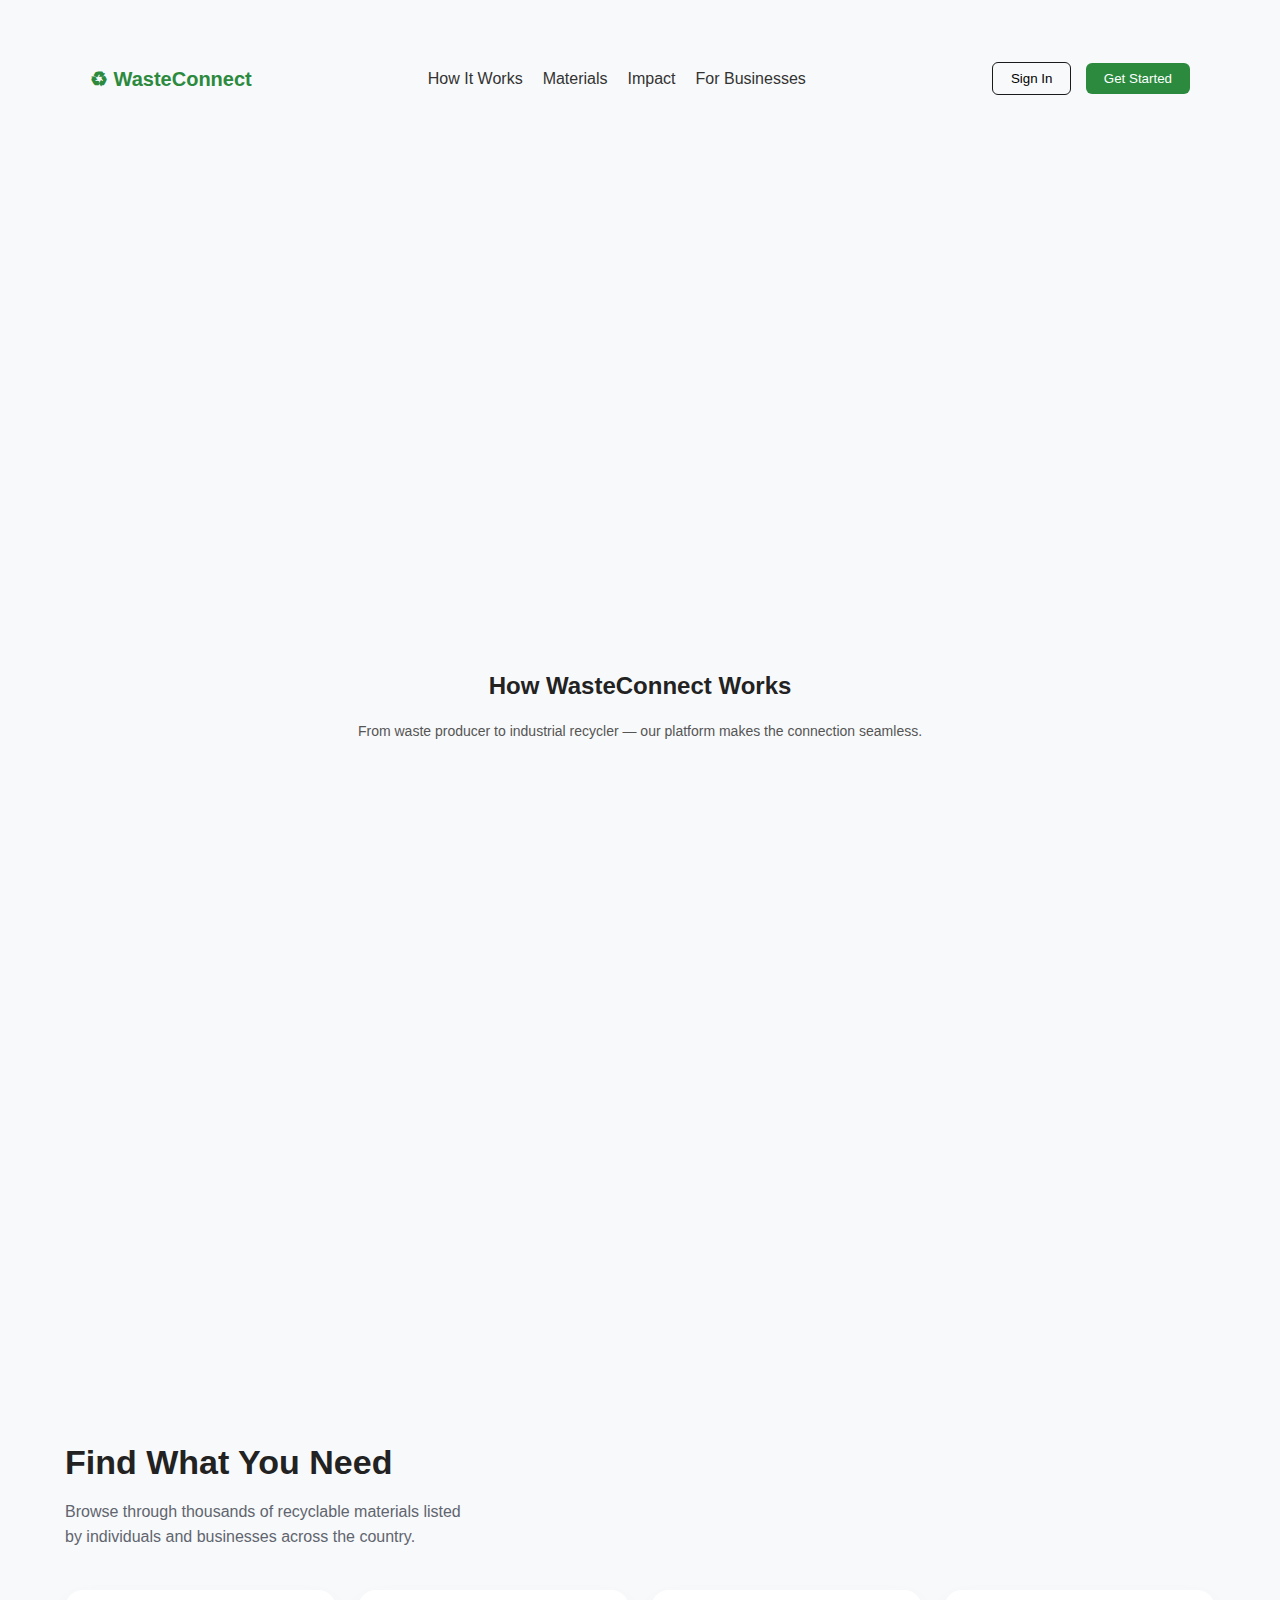
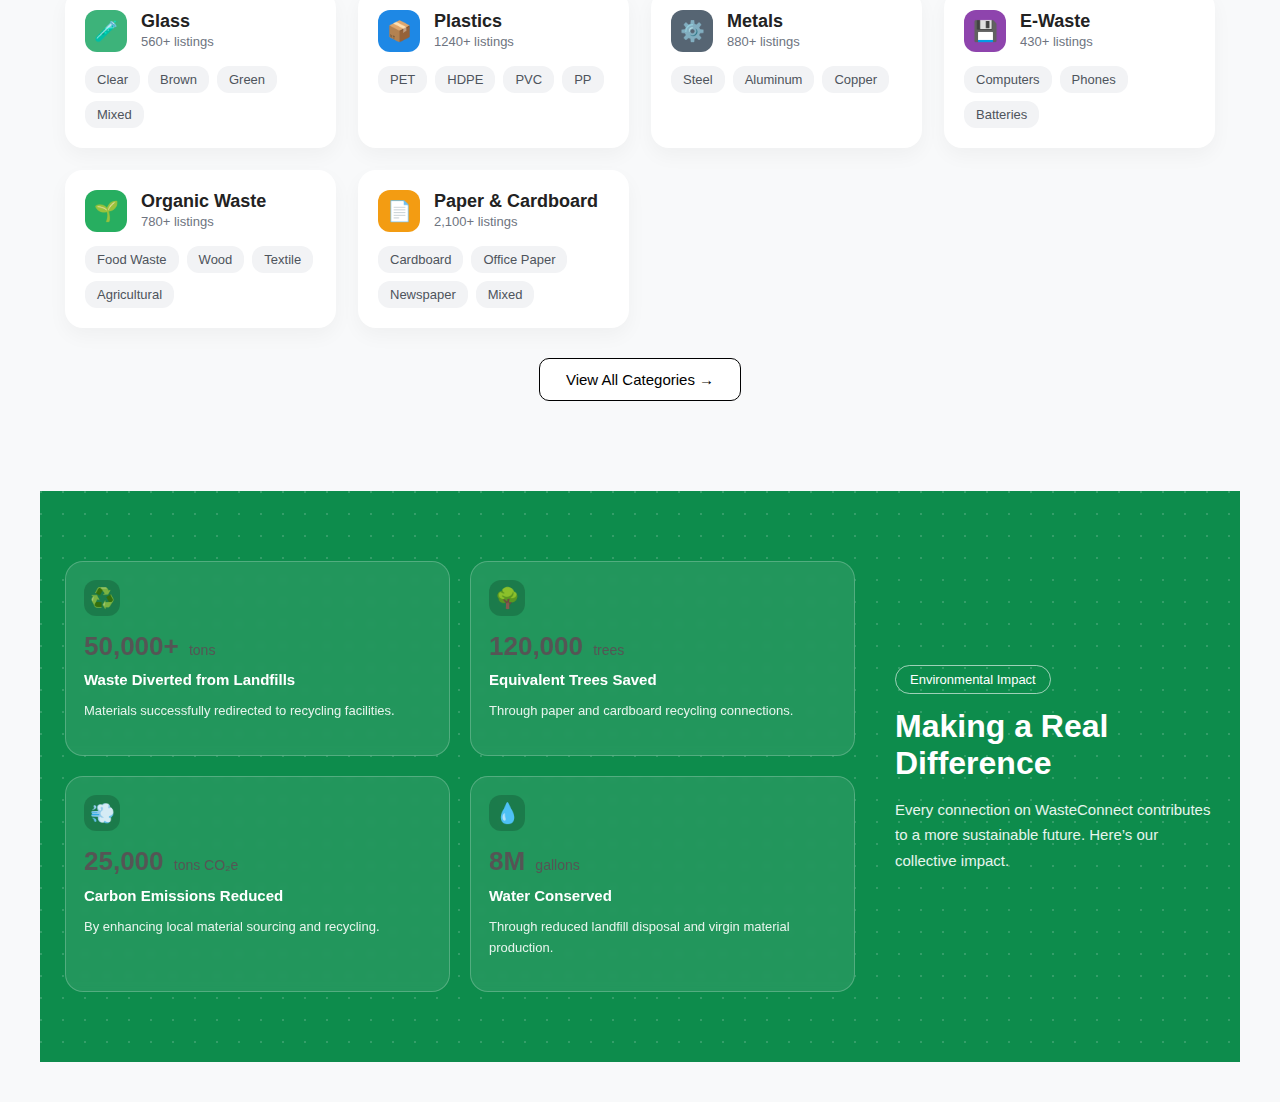
<file: html/index.html>
<!DOCTYPE html>
<html lang="en">
<head>
    <meta charset="UTF-8">
    <meta name="viewport" content="width=device-width, initial-scale=1.0">
    <title>WasteConnect</title>
    <link rel="stylesheet" href="web.css">
    
</head>

<body>

<header>
    <div class="logo">♻ WasteConnect</div>

    <!-- MOBILE MENU CHECKBOX -->
    <input type="checkbox" id="menu-toggle">
    <label for="menu-toggle" class="hamburger">☰</label>

    <nav>
        <a href="#">How It Works</a>
        <a href="#">Materials</a>
        <a href="#">Impact</a>
        <a href="#">For Businesses</a>
    </nav>

    <div class="auth-buttons">
        <button class="sign-in">Sign In</button>
        <button class="get-started">Get Started</button>
    </div>
</header>


<section class="hero">

    <h1 class="fade-up">
        Turn Waste Into <br>
        <span>Valuable Resources</span>
    </h1>

    <p class="subtext fade-up">
        Connect recyclable waste with industries that need it.
        Join the circular economy marketplace that reduces waste and creates sustainable value.
    </p>

    <div class="cta-buttons fade-up">
        <button class="primary">List Your Waste</button>
        <a href="findmaterials.html" class="secondary" style="text-decoration: none;
        color: green;" >Find Materials</a>
    </div>

    <div class="stats fade-up">
        <div>
            <h2>50K+</h2>
            <p>Tons Recycled</p>
        </div>
        <div>
            <h2>2,500+</h2>
            <p>Active Listings</p>
        </div>
        <div>
            <h2>800+</h2>
            <p>Partner Factories</p>
        </div>
        <div>
            <h2>35%</h2>
            <p>Cost Savings</p>
        </div>
    </div>

</section>

<section class="how-it-works">
  <h2>How WasteConnect Works</h2>
  <p>From waste producer to industrial recycler — our platform makes the connection seamless.</p>

  <div class="steps-container line">

    <div class="step-card">
      
      <div class="step-number">1</div>
      <div class="icon green"><i class="fas fa-upload"></i></div>
      <h3>List Your Materials</h3>
      <p>Upload details about your recyclable materials including type, quantity, and location.</p>
    </div>

    <div class="step-card">
      
      <div class="step-number">2</div>
      <div class="icon blue"><i class="fas fa-search"></i></div>
      <h3>Get Discovered</h3>
      <p>Factories and recyclers search for materials like yours. Your listing reaches verified industrial partners.</p>
    </div>

    <div class="step-card">
      
      <div class="step-number">3</div>
      <div class="icon orange"><i class="fas fa-handshake"></i></div>
      <h3>Connect & Negotiate</h3>
      <p>Communicate directly with interested buyers. Agree on pricing, pickup schedules, and terms.</p>
    </div>

    <div class="step-card">
      <div class="line"></div>
      <div class="step-number">4</div>
      <div class="icon darkgreen"><i class="fas fa-truck"></i></div>
      <h3>Complete the Exchange</h3>
      <p>Arrange pickup or delivery. Track your environmental impact as waste becomes a valuable resource.</p>
    </div>

  </div>
</section>

<section class="materials-section">

    <div class="materials-left">
        <h1>Find What You Need</h1>
        <p class="materials-subtext">
            Browse through thousands of recyclable materials listed by individuals 
            and businesses across the country.
        </p>
    </div>

    <div class="materials-grid">

        <!-- Glass -->
        <div class="material-card">
            <div class="material-header">
                <div class="material-icon green">🧪</div>
                <div>
                    <h2>Glass</h2>
                    <span class="listing-count">560+ listings</span>
                </div>
            </div>

            <div class="tags">
                <span>Clear</span>
                <span>Brown</span>
                <span>Green</span>
                <span>Mixed</span>
            </div>
        </div>

        <!-- Plastics -->
        <div class="material-card">
            <div class="material-header">
                <div class="material-icon blue">📦</div>
                <div>
                    <h2>Plastics</h2>
                    <span class="listing-count">1240+ listings</span>
                </div>
            </div>

            <div class="tags">
                <span>PET</span>
                <span>HDPE</span>
                <span>PVC</span>
                <span>PP</span>
            </div>
        </div>

        <!-- Metals -->
        <div class="material-card">
            <div class="material-header">
                <div class="material-icon steel">⚙️</div>
                <div>
                    <h2>Metals</h2>
                    <span class="listing-count">880+ listings</span>
                </div>
            </div>

            <div class="tags">
                <span>Steel</span>
                <span>Aluminum</span>
                <span>Copper</span>
            </div>
        </div>

        <!-- E-Waste -->
        <div class="material-card">
            <div class="material-header">
                <div class="material-icon purple">💾</div>
                <div>
                    <h2>E-Waste</h2>
                    <span class="listing-count">430+ listings</span>
                </div>
            </div>

            <div class="tags">
                <span>Computers</span>
                <span>Phones</span>
                <span>Batteries</span>
            </div>
        </div>

        <!-- Organic Waste -->
        <div class="material-card">
            <div class="material-header">
                <div class="material-icon green2">🌱</div>
                <div>
                    <h2>Organic Waste</h2>
                    <span class="listing-count">780+ listings</span>
                </div>
            </div>

            <div class="tags">
                <span>Food Waste</span>
                <span>Wood</span>
                <span>Textile</span>
                <span>Agricultural</span>
            </div>
        </div>

        <!-- Paper & Cardboard -->
        <div class="material-card">
            <div class="material-header">
                <div class="material-icon yellow">📄</div>
                <div>
                    <h2>Paper & Cardboard</h2>
                    <span class="listing-count">2,100+ listings</span>
                </div>
            </div>

            <div class="tags">
                <span>Cardboard</span>
                <span>Office Paper</span>
                <span>Newspaper</span>
                <span>Mixed</span>
            </div>
        </div>

    </div>

    <div class="view-all-container">
        <button class="view-all-btn">View All Categories →</button>
    </div>

</section>

<!-- IMPACT / MAKING A REAL DIFFERENCE -->
<section class="impact-section">

  <div class="impact-inner">

    <!-- LEFT: METRIC CARDS -->
    <div class="impact-grid">

      <!-- Card 1 -->
      <article class="impact-card">
        <div class="impact-icon">♻️</div>
        <p class="impact-value">50,000+ <span>tons</span></p>
        <h3 class="impact-title">Waste Diverted from Landfills</h3>
        <p class="impact-desc">
          Materials successfully redirected to recycling facilities.
        </p>
      </article>

      <!-- Card 2 -->
      <article class="impact-card">
        <div class="impact-icon">🌳</div>
        <p class="impact-value">120,000 <span>trees</span></p>
        <h3 class="impact-title">Equivalent Trees Saved</h3>
        <p class="impact-desc">
          Through paper and cardboard recycling connections.
        </p>
      </article>

      <!-- Card 3 -->
      <article class="impact-card">
        <div class="impact-icon">💨</div>
        <p class="impact-value">25,000 <span>tons CO₂e</span></p>
        <h3 class="impact-title">Carbon Emissions Reduced</h3>
        <p class="impact-desc">
          By enhancing local material sourcing and recycling.
        </p>
      </article>

      <!-- Card 4 -->
      <article class="impact-card">
        <div class="impact-icon">💧</div>
        <p class="impact-value">8M <span>gallons</span></p>
        <h3 class="impact-title">Water Conserved</h3>
        <p class="impact-desc">
          Through reduced landfill disposal and virgin material production.
        </p>
      </article>

    </div>

    <!-- RIGHT: TEXT -->
    <div class="impact-text">
      <div class="impact-pill">Environmental Impact</div>
      <h2>Making a Real Difference</h2>
      <p>
        Every connection on WasteConnect contributes to a more sustainable
        future. Here’s our collective impact.
      </p>
    </div>

  </div>
</section>

</body>
</html>
</file>
<file: html/web.css>
/* GENERAL */
body {
    margin: 0;
    font-family: "Inter", sans-serif;
    color: #1a1a1a;
    background: white;
}

/* HEADER */
header {
    display: flex;
    justify-content: space-between;
    align-items: center;
    padding: 22px 50px;
    position: relative;
}

.logo {
    font-size: 20px;
    font-weight: 700;
    color: #2b8a3e;
}

nav {
    display: flex;
    gap: 20px;
}

nav a {
    text-decoration: none;
    color: #333;
    font-weight: 500;
}

/* AUTH BUTTONS */
.auth-buttons button {
    margin-left: 10px;
}

.sign-in {
    padding: 8px 18px;
    background: transparent;
    border: 1.5px solid #1a1a1a;
    border-radius: 6px;
    cursor: pointer;
}

.get-started {
    padding: 8px 18px;
    background: #2b8a3e;
    color: white;
    border: none;
    border-radius: 6px;
    cursor: pointer;
}

/* HAMBURGER (CSS ONLY) */
#menu-toggle {
    display: none;
}

.hamburger {
    display: none;
    font-size: 28px;
    cursor: pointer;
}

/* MOBILE MENU (CSS hack) */
#menu-toggle:checked ~ nav {
    display: block;
    position: absolute;
    top: 70px;
    right: 20px;
    background: white;
    padding: 20px;
    border-radius: 10px;
    box-shadow: 0 4px 15px rgba(0,0,0,0.15);
}

#menu-toggle:checked ~ nav a {
    display: block;
    margin-bottom: 10px;
}

/* HERO SECTION */
.hero {
    max-width: 900px;
    margin: 70px auto;
    padding: 0 20px;
}

.badge {
    display: inline-block;
    padding: 6px 14px;
    background: #e8f5e9;
    color: #2b8a3e;
    border-radius: 20px;
    font-size: 14px;
    margin-bottom: 20px;
}

/* TEXT */
h1 {
    font-size: 48px;
    font-weight: 700;
    line-height: 1.2;
}

h1 span {
    color: #2b8a3e;
}

.subtext {
    font-size: 18px;
    max-width: 600px;
    margin-top: 12px;
    margin-bottom: 35px;
    color: #444;
}

/* BUTTONS */
.cta-buttons {
    display: flex;
    gap: 18px;
    margin-bottom: 50px;
}

.primary, .secondary {
    padding: 14px 26px;
    border-radius: 8px;
    font-size: 16px;
    cursor: pointer;
    transition: transform 0.2s ease, box-shadow 0.2s ease;
}

.primary {
    background: #2b8a3e;
    color: white;
    border: none;
}

.secondary {
    background: transparent;
    border: 1.5px solid #333;
}

/* HOVER ANIMATION */
.primary:hover, .secondary:hover {
    transform: translateY(-3px);
    box-shadow: 0 6px 12px rgba(0,0,0,0.15);
}

/* STATS */
.stats {
    display: flex;
    gap: 80px;
    margin-top: 20px;
}

.stats h2 {
    font-size: 32px;
    color: #2b8a3e;
    margin: 0;
}

.stats p {
    font-size: 14px;
    color: #555;
    margin-top: 4px;
}

/* PURE CSS ANIMATIONS */
.fade-up {
    opacity: 0;
    animation: fadeSlide 1.2s ease-out forwards;
}

@keyframes fadeSlide {
    from {
        opacity: 0;
        transform: translateY(25px);
    }
    to {
        opacity: 1;
        transform: translateY(0);
    }
}

/* RESPONSIVE */
@media (max-width: 900px) {

    .auth-buttons {
        display: none;
    }

    nav {
        display: none;
        flex-direction: column;
    }

    .hamburger {
        display: block;
    }

    h1 {
        font-size: 36px;
    }

    .stats {
        flex-direction: column;
        gap: 25px;
    }
}

/* Global Styles */
body {
  font-family: Arial, sans-serif;
  margin: 0;
  padding: 40px;
  background: #f8f9fa;
  color: #222;
  transition: background 0.3s, color 0.3s;
}

.how-it-works {
  text-align: center;
  max-width: 1000px;
  margin: auto;
}

.steps-container {
  margin-top: 40px;
  display: grid;
  grid-template-columns: repeat(auto-fit, minmax(230px, 1fr));
  gap: 40px;
  position: relative;
}

/* Step Cards */
.step-card {
  background: white;
  border-radius: 14px;
  padding: 35px 25px;
  text-align: left;
  position: relative;
  box-shadow: 0 4px 16px rgba(0, 0, 0, 0.08);
  opacity: 0;
  transform: translateY(20px);
  animation: fadeUp 0.8s ease forwards;
  z-index: 1;
}

/* Fade in animation */
@keyframes fadeUp {
  to {
    opacity: 1;
    transform: translateY(0);
  }
}

/* Hover Effects */
.step-card:hover {
  transform: translateY(-10px) scale(1.03);
  box-shadow: 0 8px 22px rgba(0, 0, 0, 0.15);
}


.step-card:first-child .line {
  display: none;
}

/* Step Number Animation */
.step-number {
  width: 42px;
  height: 42px;
  background: #e7f0fc;
  border-radius: 50%;
  display: flex;
  align-items: center;
  justify-content: center;
  font-weight: bold;
  position: absolute;
  top: -20px;
  left: 15px;
  color: #1a73e8;
  animation: bump 1.5s infinite ease-in-out;
}

@keyframes bump {
  0%, 100% { transform: scale(1); }
  50% { transform: scale(1.15); }
}

/* Icons */
.icon {
  font-size: 28px;
  width: 50px;
  height: 50px;
  border-radius: 12px;
  display: flex;
  justify-content: center;
  align-items: center;
  margin-bottom: 15px;
  color: white;
  transition: transform 0.3s;
}

.step-card:hover .icon {
  transform: rotate(10deg) scale(1.1);
}

.green { background: #4caf50; }
.blue { background: #2196f3; }
.orange { background: #ff9800; }
.darkgreen { background:#444; }

h3 {
  margin: 12px 0;
  font-size: 20px;
}

p {
  font-size: 14px;
  line-height: 1.6;
  color: #555;
}

/* MATERIAL SECTION WRAPPER */
.materials-section {
    max-width: 1150px;
    margin: 70px auto;
    padding: 20px;
}

/* LEFT TITLE AREA */
.materials-left h1 {
    font-size: 34px;
    margin-bottom: 10px;
}

.materials-subtext {
    color: #60656f;
    font-size: 16px;
    max-width: 400px;
    margin-bottom: 40px;
}

/* GRID LAYOUT */
.materials-grid {
    display: grid;
    grid-template-columns: repeat(auto-fit, minmax(260px, 1fr));
    gap: 22px;
}

/* MATERIAL CARD */
.material-card {
    background: white;
    padding: 20px;
    border-radius: 18px;
    box-shadow: 0 8px 20px rgba(0,0,0,0.04);
    transition: 0.2s ease;
}

.material-card:hover {
    transform: translateY(-4px);
    box-shadow: 0 12px 28px rgba(0,0,0,0.07);
}

/* HEADER INSIDE CARD */
.material-header {
    display: flex;
    align-items: center;
    gap: 14px;
    margin-bottom: 14px;
}

.material-icon {
    width: 42px;
    height: 42px;
    border-radius: 12px;
    display: flex;
    align-items: center;
    justify-content: center;
    color: white;
    font-size: 20px;
}

/* Icon Colors */
.green { background: #3db37a; }
.blue { background: #1e88e5; }
.purple { background: #8e44ad; }
.steel { background: #566573; }
.green2 { background: #27ae60; }
.yellow { background: #f39c12; }

.material-card h2 {
    font-size: 18px;
    margin: 0;
}

.listing-count {
    font-size: 13px;
    color: #6e7480;
}

/* TAGS */
.tags {
    margin-top: 10px;
    display: flex;
    flex-wrap: wrap;
    gap: 8px;
}

.tags span {
    background: #f2f3f5;
    padding: 6px 12px;
    border-radius: 12px;
    font-size: 13px;
    color: #4e545c;
}

/* VIEW ALL BUTTON */
.view-all-container {
    text-align: center;
    margin-top: 30px;
}

.view-all-btn {
    padding: 12px 26px;
    border: 1.5px solid black;
    background: white;
    font-size: 15px;
    border-radius: 10px;
    cursor: pointer;
    transition: 0.2s ease;
}

.view-all-btn:hover {
    transform: translateY(-3px);
    box-shadow: 0 8px 18px rgba(0,0,0,0.1);
}
/* IMPACT SECTION */

.impact-section {
    padding: 70px 20px;
    background: #0d8c4c;
    color: #ffffff;
    /* subtle plus / dot pattern */
    background-image:
        radial-gradient(circle at 1px 1px, rgba(255,255,255,0.16) 1px, transparent 0);
    background-size: 22px 22px;
}

.impact-inner {
    max-width: 1150px;
    margin: 0 auto;
    display: flex;
    gap: 40px;
    align-items: center;
}

/* LEFT GRID OF CARDS */
.impact-grid {
    flex: 1.4;
    display: grid;
    grid-template-columns: repeat(2, minmax(0, 1fr));
    gap: 20px;
}

.impact-card {
    background: rgba(255,255,255,0.09);
    border-radius: 18px;
    padding: 18px 18px 20px;
    border: 1px solid rgba(255,255,255,0.22);
    backdrop-filter: blur(4px);
}

.impact-icon {
    width: 36px;
    height: 36px;
    border-radius: 12px;
    background: rgba(0,0,0,0.18);
    display: flex;
    align-items: center;
    justify-content: center;
    font-size: 20px;
    margin-bottom: 10px;
}

.impact-value {
    font-size: 26px;
    font-weight: 700;
    margin: 0 0 4px;
}

.impact-value span {
    font-size: 14px;
    font-weight: 500;
    margin-left: 3px;
}

.impact-title {
    font-size: 15px;
    margin: 4px 0 6px;
}

.impact-desc {
    font-size: 13px;
    line-height: 1.6;
    color: #e6f4ec;
}

/* RIGHT SIDE TEXT */
.impact-text {
    flex: 1;
    max-width: 320px;
}

.impact-pill {
    display: inline-block;
    padding: 6px 14px;
    border-radius: 999px;
    border: 1px solid rgba(255,255,255,0.6);
    font-size: 13px;
    margin-bottom: 14px;
}

.impact-text h2 {
    font-size: 32px;
    margin: 0 0 10px;
}

.impact-text p {
    font-size: 15px;
    line-height: 1.7;
    color: #e7f5ee;
}

/* RESPONSIVE */
@media (max-width: 900px) {
    .impact-inner {
        flex-direction: column-reverse;
    }

    .impact-text {
        max-width: none;
        text-align: left;
    }

    .impact-grid {
        grid-template-columns: 1fr;
    }
}
</file>
